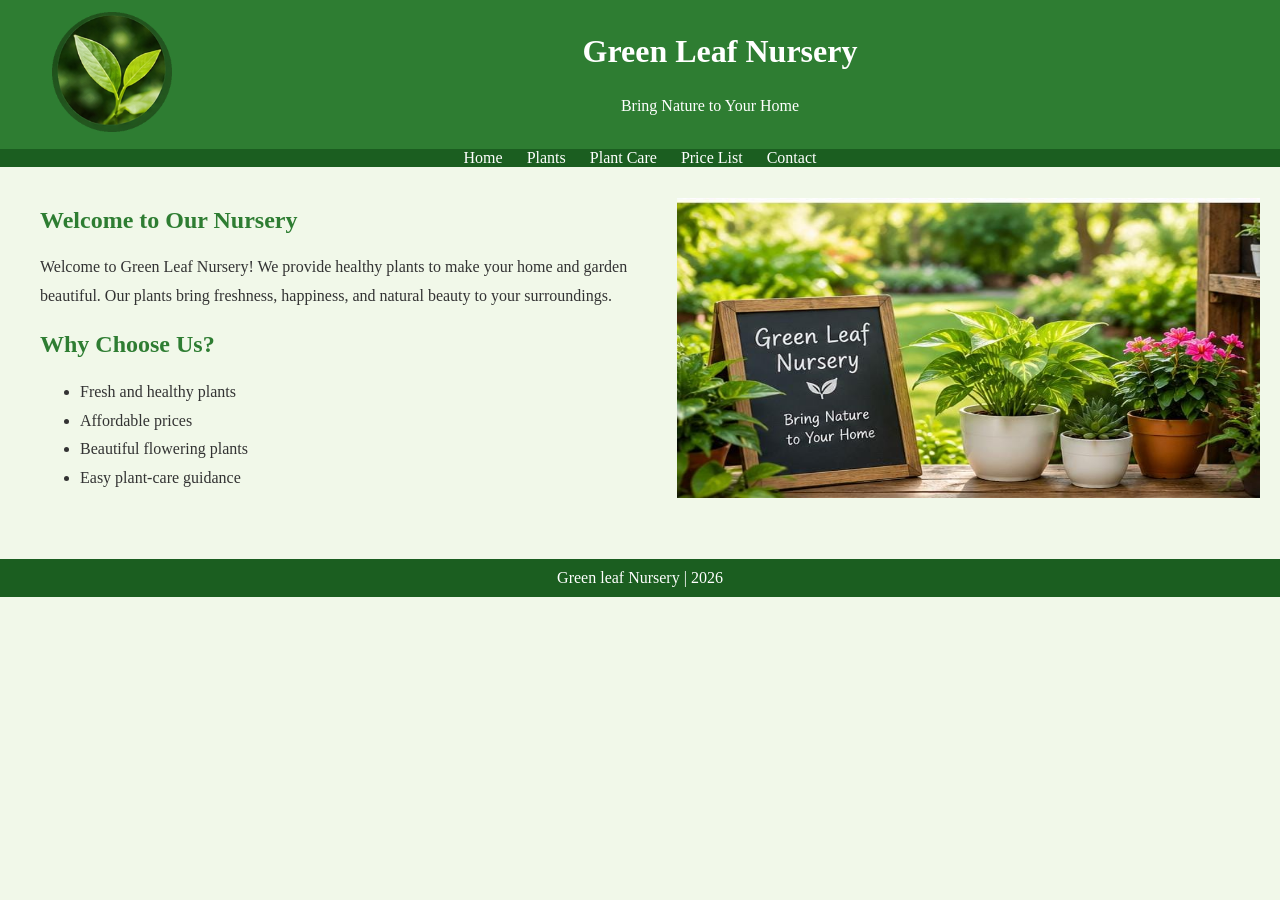
<file: index.html>
<html>
<head>
<meta name="viewport" content="width=device-width, initial-scale=1.0">
<title>Green Leaf Nursery</title>
<link rel="stylesheet" href="style.css">
</head>
<body>
<header>
<img src="plant02.png" width="120"" height="120">
<h1>Green Leaf Nursery</h1>
<p>Bring Nature to Your Home</p>
</header>
<nav>
<a href="index.html">Home</a>
<a href="plants.html">Plants</a>
<a href="care.html">Plant Care</a>
<a href="price.html">Price List</a>
<a href="contact.html">Contact</a>
</nav>
<div style="display:flex; align-items:center; gap:20px;padding:20px;">
<div style="width:60%;">
<h2>Welcome to Our Nursery</h2>
<p> Welcome to Green Leaf Nursery! We provide healthy plants to make your home and garden beautiful. Our plants bring freshness, happiness, and natural beauty to your surroundings.</p>
<h2> Why Choose Us?</h2>
<ul>
<li> Fresh and healthy plants</li>
<li>Affordable prices</li>
<li>Beautiful flowering plants</li>
<li>Easy plant-care guidance</li>
</ul>
</div>

<img src="plant03.jpg" style="width:55%; height:300px;">
</div>
<footer>
Green leaf Nursery | 2026
</footer>

</body>
</html>
</file>
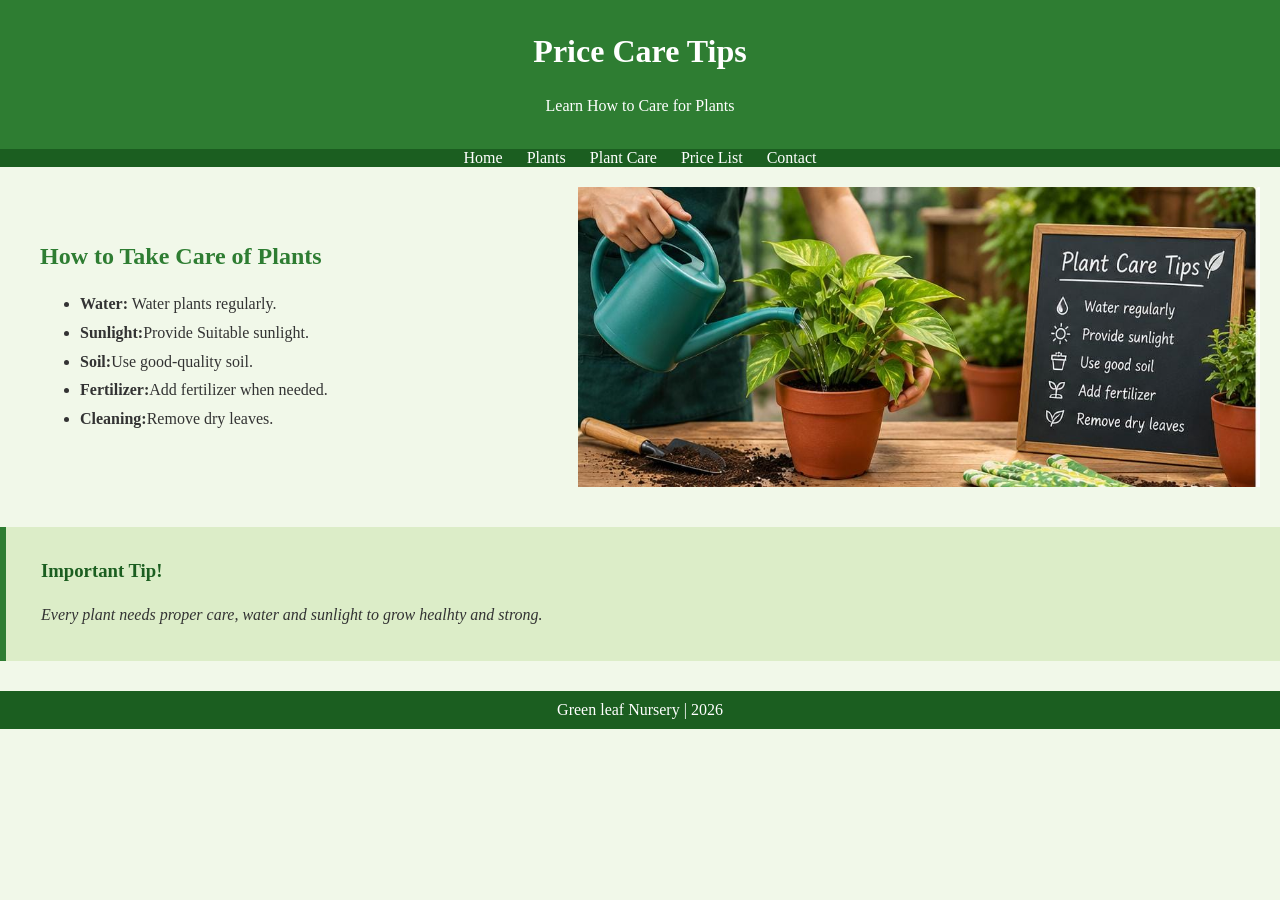
<file: care.html>
<html>
<head>
<title>Green Leaf Nursery</title>
<link rel="stylesheet" href="style.css">
</head>
<body>
<header>
<h1>Price Care Tips</h1>
<p>Learn How to Care for Plants</p>
</header>
<nav>
<a href="index.html">Home</a>
<a href="plants.html">Plants</a>
<a href="care.html">Plant Care</a>
<a href="price.html">Price List</a>
<a href="contact.html">Contact</a>
</nav>
<div style="display:flex; align-items:center; gap:20px;padding:20px;">
<div style="width:60%;">
<h2>How to Take Care of Plants</h2>
<ul>
<li><b>Water:</b> Water plants regularly.</li>
<li><b>Sunlight:</b>Provide Suitable sunlight.</li>
<li><b>Soil:</b>Use good-quality soil.</li>
<li><b>Fertilizer:</b>Add fertilizer when needed.</li>
<li><b>Cleaning:</b>Remove dry leaves.</li>
</ul>
</div>
<img src="plant04.jpg" style="width:55%; height:300px;">
</div>
<div class="important-tip">
<h3> Important Tip!</h3>
<p>Every plant needs proper care, water and sunlight 
to grow healhty and strong.</p>
</div>
<footer>
Green leaf Nursery | 2026
</footer>

</body>
</html>
</file>
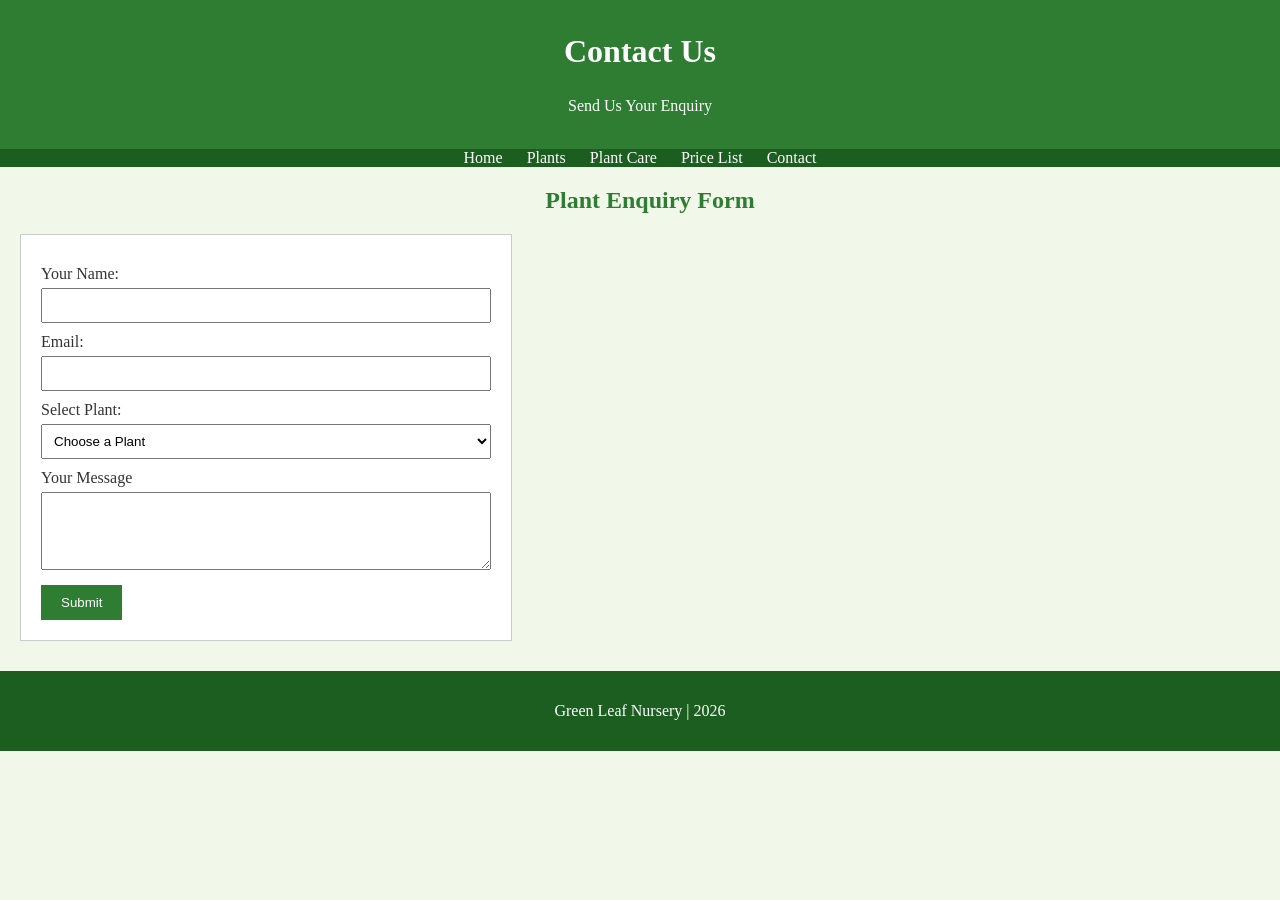
<file: contact.html>
<html>
<head>
<title>Contact Us</title>
<link rel="stylesheet" href="style.css">
</head>
<body>
<header>
<h1> Contact Us</h1>
<p>Send Us Your Enquiry</p>
</header>
<nav>
<a href="index.html">Home</a>
<a href="plants.html">Plants</a>
<a href="care.html">Plant Care</a>
<a href="price.html">Price List</a>
<a href="contact.html">Contact</a>
</nav>
<h2 id="hello">Plant Enquiry Form</h2>
<form id="myform">
<label>Your Name:</label>
<input type="text" id="name" required>
<label>Email:</label>
<input type="email" required>
<label>Select Plant:</label>
<select required>
<option value="">Choose a Plant</option>
<option>Money Plant</option>
<option>Rose PLant</option>
<option>Aloe Vera</option>
<option>Catcus</option>
<option>Tulsi Plant</option>
</select>
<label>Your Message</label>
<textarea rows="4"></textarea>
<button type="submit">Submit</button>
</form>
<p id="message"></p>
<script>
document.getElementById("myform").onsubmit=function(event)
{
event.preventDefault();
var name=document.getElementById("name").value;
document.getElementById("message").innerHTML="Thank you" + name +"! Your enquiry is received.";
document.getElementById("myform").reset();
};
</script>
<footer>
<p>Green Leaf Nursery | 2026</p>
</footer>
</body>
</html>


</body>
</html>
</file>
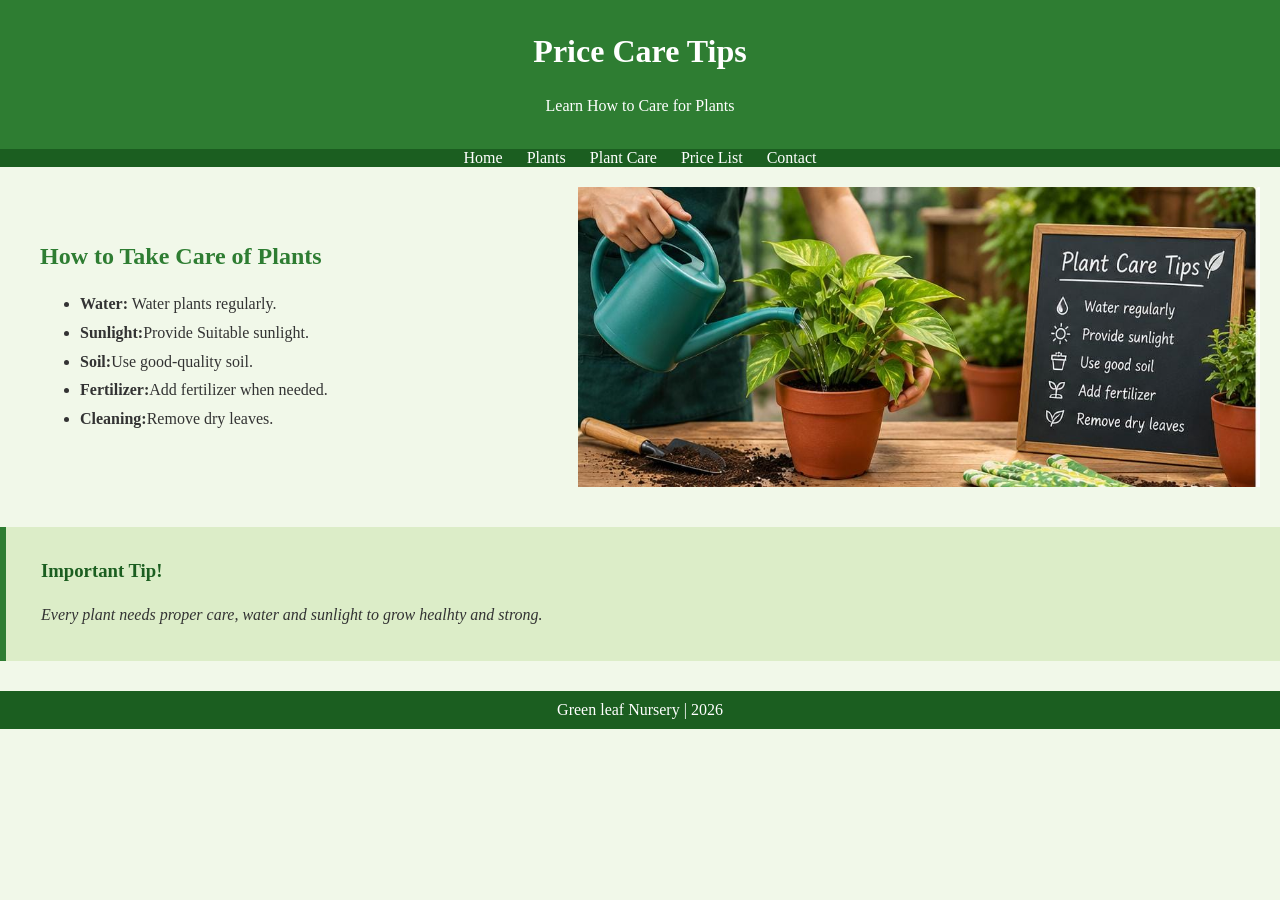
<file: plantcare.html>
<html>
<head>
<title>Green Leaf Nursery</title>
<link rel="stylesheet" href="style.css">
</head>
<body>
<header>
<h1>Price Care Tips</h1>
<p>Learn How to Care for Plants</p>
</header>
<nav>
<a href="index.html">Home</a>
<a href="plants.html">Plants</a>
<a href="plantcare.html">Plant Care</a>
<a href="price.html">Price List</a>
<a href="contact.html">Contact</a>
</nav>
<div style="display:flex; align-items:center; gap:20px;padding:20px;">
<div style="width:60%;">
<h2>How to Take Care of Plants</h2>
<ul>
<li><b>Water:</b> Water plants regularly.</li>
<li><b>Sunlight:</b>Provide Suitable sunlight.</li>
<li><b>Soil:</b>Use good-quality soil.</li>
<li><b>Fertilizer:</b>Add fertilizer when needed.</li>
<li><b>Cleaning:</b>Remove dry leaves.</li>
</ul>
</div>
<img src="plant04.jpg" style="width:55%; height:300px;">
</div>
<div class="important-tip">
<h3> Important Tip!</h3>
<p>Every plant needs proper care, water and sunlight 
to grow healhty and strong.</p>
</div>
<footer>
Green leaf Nursery | 2026
</footer>

</body>
</html>
</file>
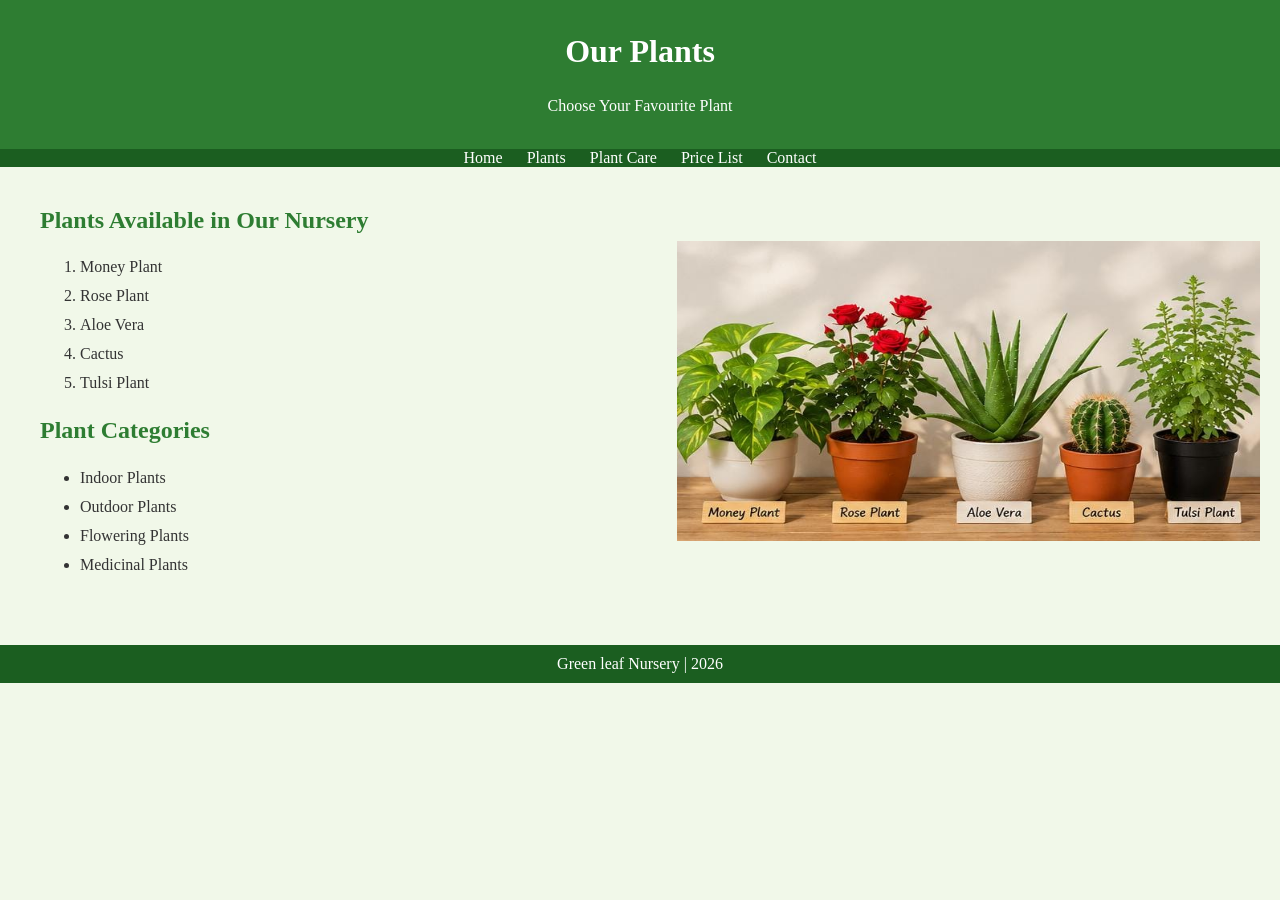
<file: plants.html>
<html>
<head>
<title>Green Leaf Nursery</title>
<link rel="stylesheet" href="style.css">
</head>
<body>
<header>
<h1>Our Plants</h1>
<p>Choose Your Favourite Plant</p>
</header>
<nav>
<a href="index.html">Home</a>
<a href="plant.html">Plants</a>
<a href="care.html">Plant Care</a>
<a href="price.html">Price List</a>
<a href="contact.html">Contact</a>
</nav>
<div style="display:flex; align-items:center; gap:20px;padding:20px;">
<div style="width:60%;">
<h2>Plants Available in Our Nursery</h2>
<ol>
<li> Money Plant </li>
<li> Rose Plant</li>
<li> Aloe Vera</li>
<li> Cactus</li>
<li> Tulsi Plant</li>
</ol>
<h2>Plant Categories</h2>
<ul>
<li> Indoor Plants </li>
<li> Outdoor Plants</li>
<li> Flowering Plants</li>
<li> Medicinal Plants</li>
</ul>
</div>
<img src="plant05.jpg" style="width:55%; height:300px;">
</div>
<footer>
Green leaf Nursery | 2026
</footer>

</body>
</html>
</file>
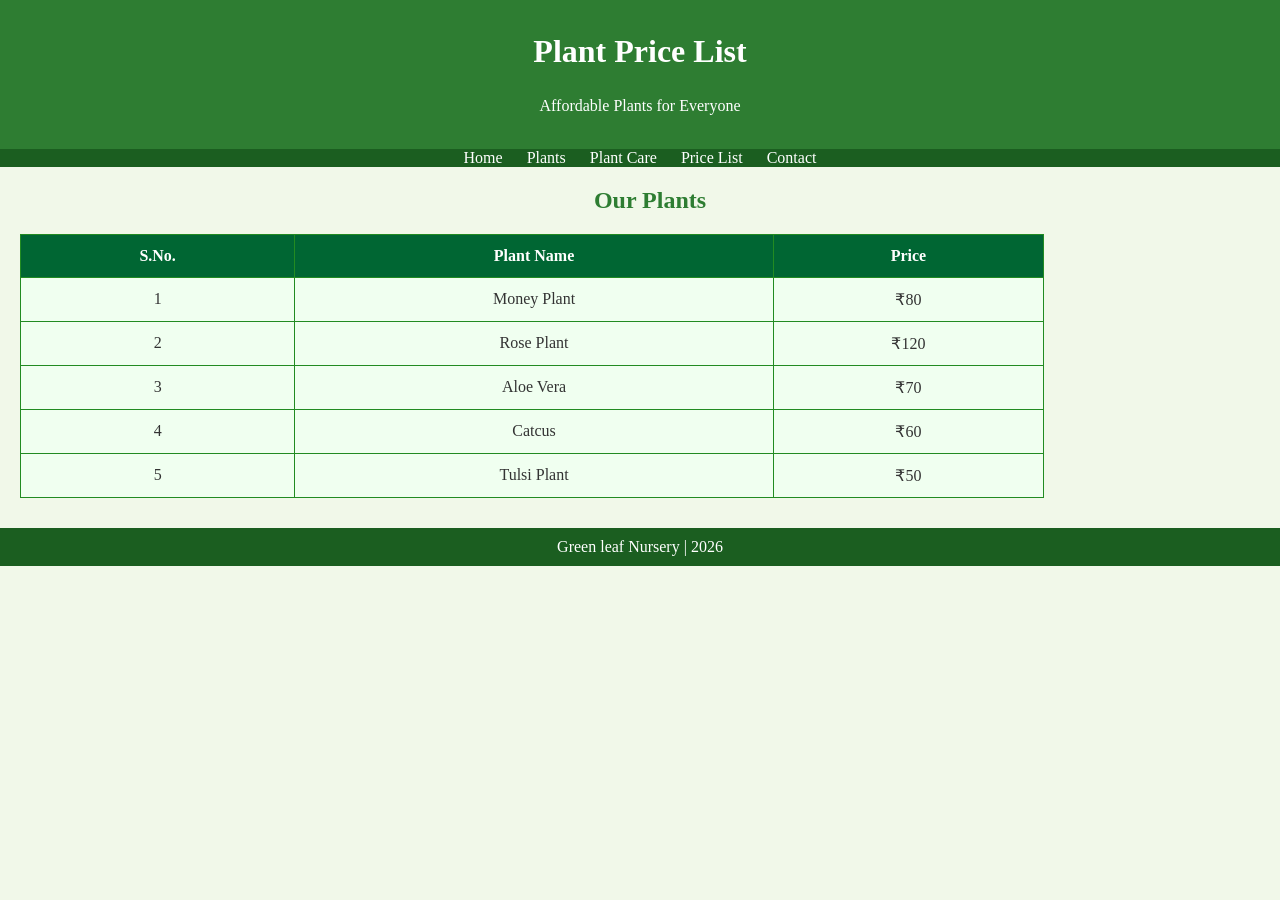
<file: price.html>
<html>
<head>
<title>Green Leaf Nursery</title>
<link rel="stylesheet" href="style.css">
</head>
<body>
<header>
<h1>Plant Price List</h1>
<p>Affordable Plants for Everyone</p>
</header>
<nav>
<a href="index.html">Home</a>
<a href="plants.html">Plants</a>
<a href="plantcare.html">Plant Care</a>
<a href="price.html">Price List</a>
<a href="contact.html">Contact</a>
</nav>
<h2 id="hello">Our Plants</h2>
<table>
<tr>
<th>S.No.</th>
<th>Plant Name</th>
<th>Price</th>
</tr>
<tr>
<td>1</td>
<td>Money Plant</td>
<td>₹80</td>
</tr>
<tr>
<td>2</td>
<td>Rose Plant</td>
<td>₹120</td>
</tr>
<tr>
<td>3</td>
<td>Aloe Vera</td>
<td>₹70</td>
</tr>
<tr>
<td>4</td>
<td>Catcus</td>
<td>₹60</td>
</tr>
<tr>
<td>5</td>
<td>Tulsi Plant</td>
<td>₹50</td>
</tr>
</table>
<footer>
Green leaf Nursery | 2026
</footer>

</body>
</html>
</file>
<file: style.css>
body{
background-color: #f1f8e9;
font-family: georgia;
margin:0;
padding:0;
color: #333;
}
header img{
float: left;
margin-left: 40px;
}
header{
background-color: #2e7d32;
color:white;
text-align:center;
padding:12px;
}
nav{
background-color:#1b5e20;
text-align:center;
padding;12px;
}
nav a{
color: white ;
text-decoration : none;
margin: 10px;
}

h2,h3{
color:#2e7d32;
margin-left: 20px;
}
p,ul,ol{
margin-left:20px;
margin-right:20px;
line-height:1.8;
}
nav a:hover{
color:orange;
}
footer{
background-color: #1b5e20;
color:white;
text-align: center;
padding: 10px;
margin-top: 30px;
}
.important-tip{
background-color: #dcedc8;
border-left: 6px solid #2e7d32;
padding: 15px;
margin: 20px 0;
border-radious: 8px;
}
.important-tip h3{
color: #1b5e20;
font-family: Georgia;
}
.important-tip p{
font-style:italic;
}
table{
width:80%;
margin:20px ;
border-collapse: collapse;
}
th,td{
border: 1px solid #228B22;
padding: 12px;
text-align: center;
}
th{
background-color: #006633;
color:white;
}
td{
background-color: #f0fff0;
}
tr:hover td{
background-color: #d8f3dc;
}
#hello {
text-align:center;
}
form{
width:80%;
max-width:450px;
margin:20px;
padding:20px;
background-color:white;
border:1px solid #ccc;
}
label{
display:block;
margin-top:10px;
}
input,select,textarea{
width:100%;
padding:8px;
margin-top:5px;
box-sizing:border-box;
}
button{
background-color:#2e7d32;
color:white;
padding: 10px 20px;
border:none;
margin-top:15px;
cursor:pointer;
}
button:hover{
background-color:#1b5e20;
}
#message{
color:green;
font-weight:bold;
}
</file>
